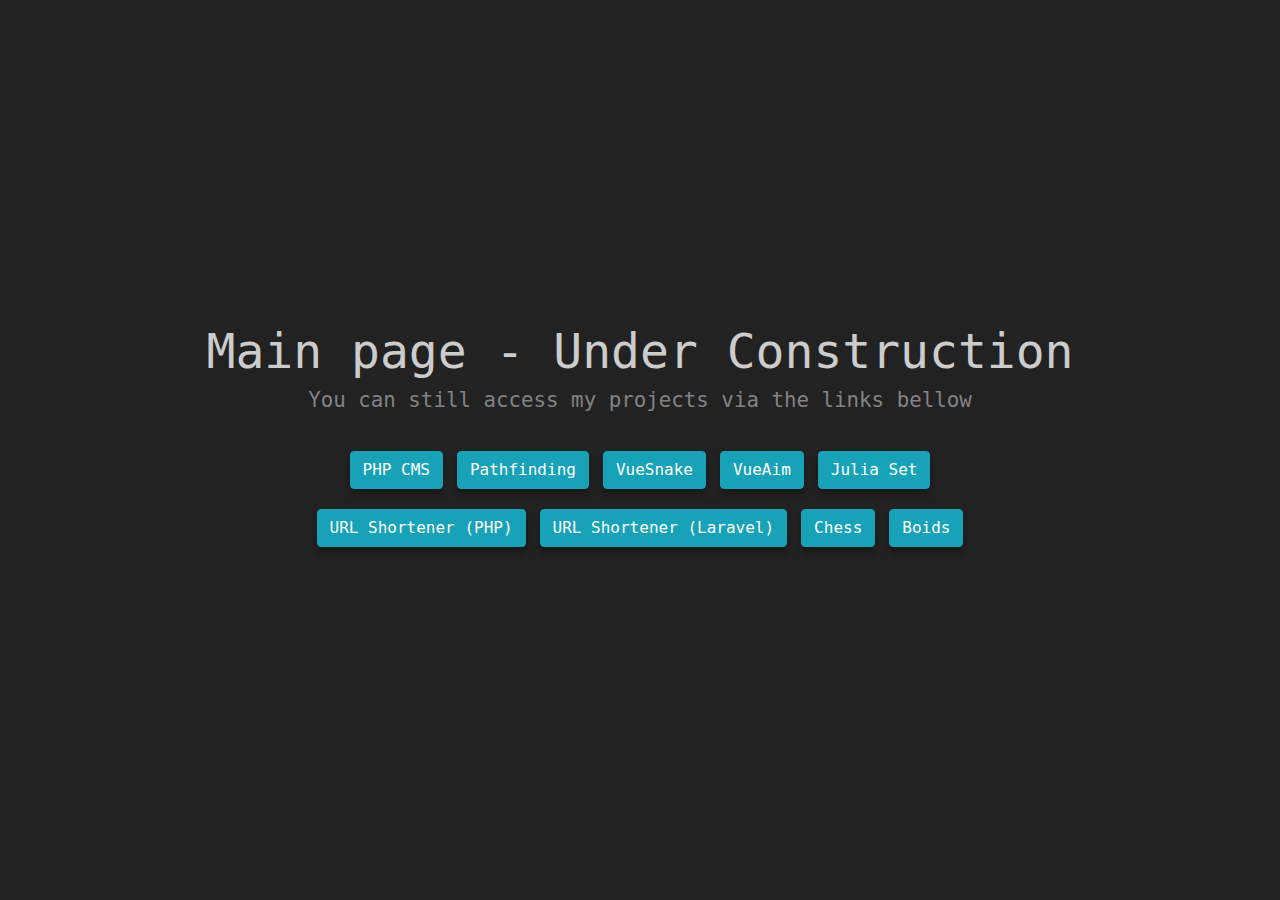
<file: index.html>
<!DOCTYPE html>
<html lang="en">
  <head>
    <meta charset="UTF-8" />
    <meta name="viewport" content="width=device-width, initial-scale=1.0" />
    <link rel="stylesheet" href="styles.css" />
    <link
      rel="stylesheet"
      href="https://stackpath.bootstrapcdn.com/bootstrap/4.5.2/css/bootstrap.min.css"
      integrity="sha384-JcKb8q3iqJ61gNV9KGb8thSsNjpSL0n8PARn9HuZOnIxN0hoP+VmmDGMN5t9UJ0Z"
      crossorigin="anonymous"
    />
    <link rel="icon" href="desktop.svg" />
    <title>My projects</title>
  </head>
  <body class="wrapper">
    <div class="main">
      <h1>Main page - Under Construction</h1>
      <h3>You can still access my projects via the links bellow</h3>
      <div class="buttons">
        <a
          type="button"
          class="btn btn-info"
          href="https://github.com/sez543/DevCenter"
        >
          PHP CMS
        </a>
        <a
          type="button"
          class="btn btn-info"
          href="https://sez543.github.io/pathfinding"
        >
          Pathfinding
        </a>
        <a
          type="button"
          class="btn btn-info"
          href="https://sez543.github.io/snake"
        >
          VueSnake
        </a>
        <a
          type="button"
          class="btn btn-info"
          href="https://sez543.github.io/aim"
        >
          VueAim
        </a>
        <a
          type="button"
          class="btn btn-info"
          href="https://sez543.github.io/julia-set-visualization"
        >
          Julia Set
        </a>
        <a
          type="button"
          class="btn btn-info"
          href="https://github.com/sez543/URL-Shortener-PHP"
        >
          URL Shortener (PHP)
        </a>
        <a
          type="button"
          class="btn btn-info"
          href="https://github.com/sez543/URL-Shortener-Laravel"
        >
          URL Shortener (Laravel)
        </a>
        <a
          type="button"
          class="btn btn-info"
          href="https://github.com/sez543/Chess"
        >
          Chess
        </a>
        <a
          type="button"
          class="btn btn-info"
          href="https://sez543.github.io/flutter-simulation"
        >
          Boids
        </a>
      </div>
    </div>
  </body>
</html>
</file>
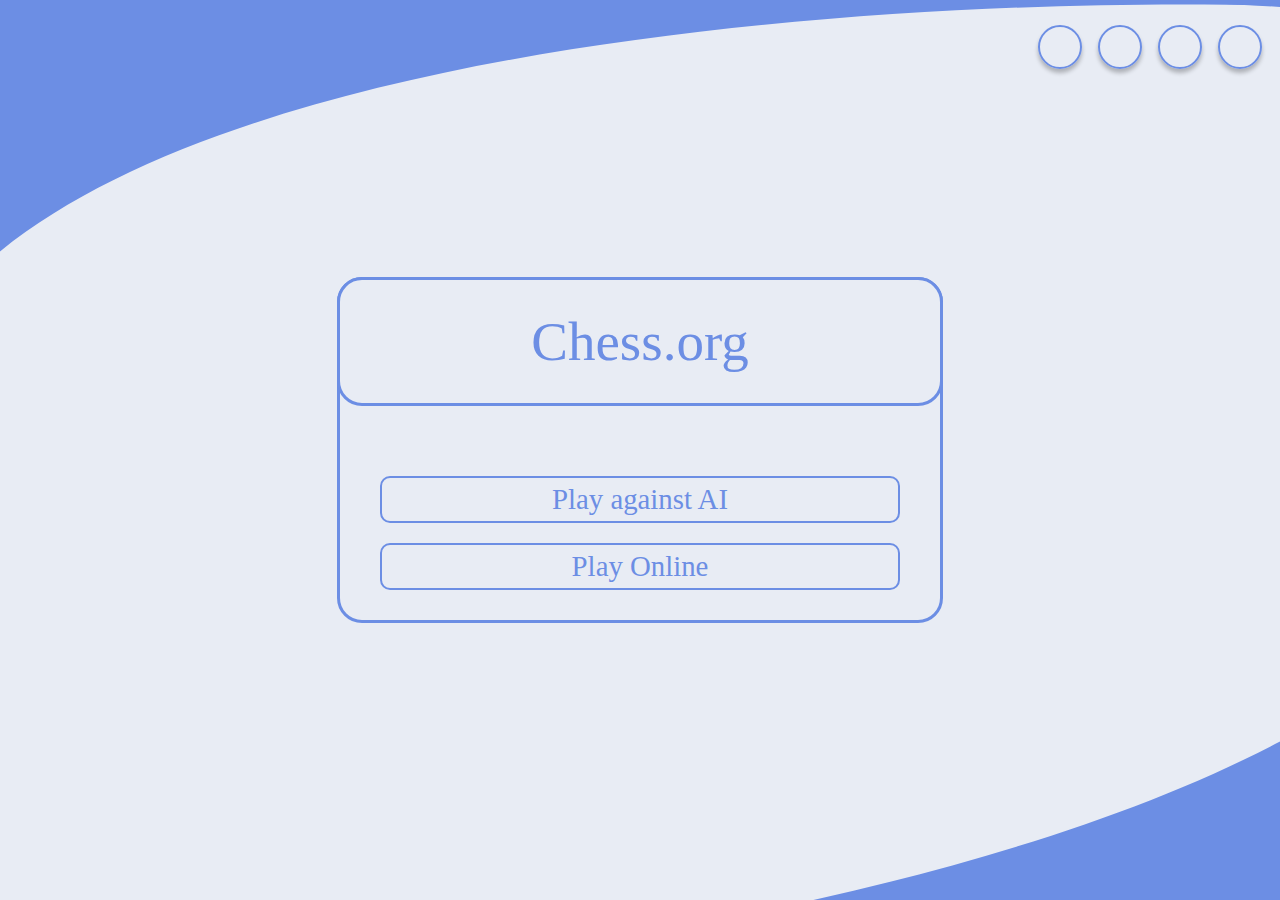
<file: chess/intro.html>
<!DOCTYPE html>
<html lang="en">
  <head>
    <meta charset="UTF-8" />
    <meta name="viewport" content="width=device-width, initial-scale=1.0" />
    <link rel="stylesheet" href="css/intro.css" />
    <link
      href="https://use.fontawesome.com/releases/v5.1.0/css/all.css"
      rel="stylesheet"
      type="text/css"
    />
    <link
      rel="stylesheet"
      href="https://cdnjs.cloudflare.com/ajax/libs/font-awesome/4.7.0/css/font-awesome.min.css"
    />
    <title>Chess.org</title>
    <link
      rel="shortcut icon"
      type="image/x-icon"
      href="images/icons/knight.svg"
    />
  </head>
  <body>
    <img
      src="images/Decorations/Vector_bottom.svg"
      alt=""
      style="position: fixed; bottom: 0; right: 0; z-index: -1; width: 100%;"
    />
    <img
      src="images/Decorations/Vector_top.svg"
      alt=""
      style="position: fixed; top: 0; left: 0; z-index: -1; width: 100%;"
    />
    <img
      src="images/Decorations/Vector_small.svg"
      alt=""
      style="position: fixed; top: 0; right: 0; z-index: -1; width: 7.25%;"
    />
    <nav>
      <a href="" class="nav_button" id="chess"></a>
      <a href="" class="nav_button" id="user"></a>
      <a href="" class="nav_button" id="night"></a>
      <a href="" class="nav_button" id="settings"></a>
    </nav>
    <div class="window">
      <p class="title">Chess.org</p>
      <!-- <div class="s_container">
          <div class="left_side">
            <div class="secondary_button" id="login">
              <p>Login</p>
              <i class="fas fa-sign-in-alt"></i>
            </div>
            <div class="secondary_button" id="register">
              <p>Sign up</p>
              <i class="fas fa-edit"></i>
            </div>
            <div class="secondary_button" id="preferences">
              <p>Site Preferences</p>
              <i class="fas fa-cog"></i>
            </div>
          </div>
          <div class="right_side">
            <div class="secondary_button" id="database">
              <i class="fas fa-database"></i>
              <p>Game Database</p>
            </div>
            <div class="secondary_button" id="leaderboard">
              <i class="fas fa-trophy"></i>
              <p>Leaderboards</p>
            </div>
            <div
              class="secondary_button"
              id="project_github"
              style="font-size: 1.3em;"
            >
              <i class="fa fa-github" aria-hidden="true"></i>
              <p>Project page</p>
            </div>
          </div>
        </div> -->
      <div class="p_container">
        <a href="" class="primary_button">
          Play against AI
        </a>
        <a href="" class="primary_button">
          Play Online
        </a>
      </div>
    </div>
  </body>
</html>
</file>
<file: styles.css>
* {
  margin: 0;
  padding: 0;
  box-sizing: border-box;
  font-family: "Fira Code", monospace;
}

html {
  height: 100%;
}

.wrapper {
  background-color: rgb(34, 34, 34);
  color: #cccccc;
}

body {
  height: 100%;
  padding: 20px;
  font-size: 40px;
  display: flex;
  align-items: center;
  justify-content: center;
}

@keyframes fadein {
  from {
    opacity: 0;
    margin-bottom: 50px;
  }
  to {
    opacity: 1;
    margin-bottom: 0;
  }
}

.main {
  animation-name: fadein;
  animation-duration: 0.5s;
  animation-timing-function: ease-in;
  display: flex;
  flex-direction: column;
  align-items: center;
  justify-content: center;
}

h1,
h3 {
  text-align: center;
}

h1 {
  font-size: 3rem !important;
}

h3 {
  font-size: 1.3rem !important;
  color: #838383;
}

.buttons {
  margin: 20px 0;
  text-align: center;
  display: flex;
  justify-content: center;
  align-items: center;
  flex-wrap: wrap;
  max-width: 800px;
}

.btn.btn-info {
  margin: 10px 7px;
  box-shadow: 0px 6px 6px rgba(0, 0, 0, 0.3);
}

@media only screen and (max-width: 1000px) {
  h1 {
    font-size: 2.5rem !important;
  }
  h3 {
    font-size: 1.2rem !important;
  }
}
</file>
<file: chess/css/intro.css>
* {
  padding: 0;
  margin: 0;
}

html {
  height: 100%;
}

/*Colors: 
  - primary: rgb(223, 229, 241);
  - secondary: #6C8EE4;
*/

body {
  background-color: #e8ecf4;
  width: 100%;
  min-height: 100%;
  display: flex;
  justify-content: center;
  align-items: center;
  position: relative;
}

@keyframes fadein {
  from {
    opacity: 0;
  }
  to {
    opacity: 1;
  }
}

nav {
  position: fixed;
  top: 0;
  right: 0;
  display: inline-flex;
  margin: 25px 10px;
}

.nav_button {
  width: 40px;
  height: 40px;
  border-radius: 22px;
  border: 2px solid #6c8ee4;
  box-shadow: 0px 4px 4px rgba(0, 0, 0, 0.25);
  margin: 0 8px;
}

.window {
  margin: 15px;
  background-color: #e8ecf4;
  border: 3px solid #6c8ee4;
  width: 33%;
  min-width: 600px;
  display: inline-flex;
  flex-direction: column;
  border-radius: 25px;
  user-select: none;
  animation-name: fadein;
  animation-duration: 0.6s;
}

.title {
  margin-top: -3px;
  margin-left: -3px;
  width: 100%;
  text-align: center;
  background-color: #e8ecf4;
  font-size: 55px;
  color: #6c8ee4;
  padding: 30px 0;
  border-radius: 25px;
  border: 3px solid #6c8ee4;
}

@keyframes sec_button_animation {
}

/* .s_container {
  display: flex;
  justify-content: space-between;
}

[class*="_side"] {
  margin: 5px 10px;
  display: inline-flex;
  justify-content: space-between;
  align-items: center;
}

.secondary_button {
  margin: 3px;
  width: 32px;
  height: 32px;
  border-radius: 16px;
  background-color: #e8ecf4;
  display: inline-flex;
  justify-content: center;
  align-items: center;
  cursor: pointer;
}

.secondary_button:hover {
  background-color: #d1d5dd;
}

.secondary_button:hover i {
  font-size: 1.15em;
}

.secondary_button p {
  display: none;
}

.secondary_button i {
  color: #6c8ee4;
  transition: font-size 0.05s;
} */

.p_container {
  text-align: center;
  margin-top: 50px;
  margin-bottom: 10px;
}

.primary_button {
  display: block;
  text-decoration: none;
  transition: background-color 0.5s;
  color: #6c8ee4;
  font-size: 1.8em;
  background-color: #e8ecf4;
  border-radius: 10px;
  border: 2px solid #6c8ee4;
  padding: 5px 15px;
  margin: 20px 40px;
}

.primary_button:hover {
  background-color: #6c8ee4;
  color: #e8ecf4;
}

@media only screen and (max-width: 650px) {
  .window {
    width: 100%;
    min-width: auto;
  }
}

@media only screen and (max-width: 400px) {
  .window {
    font-size: 0.85em;
  }
  .s_container {
    display: none;
  }
  .container {
    background-color: #e8ecf4;
  }
}
</file>
